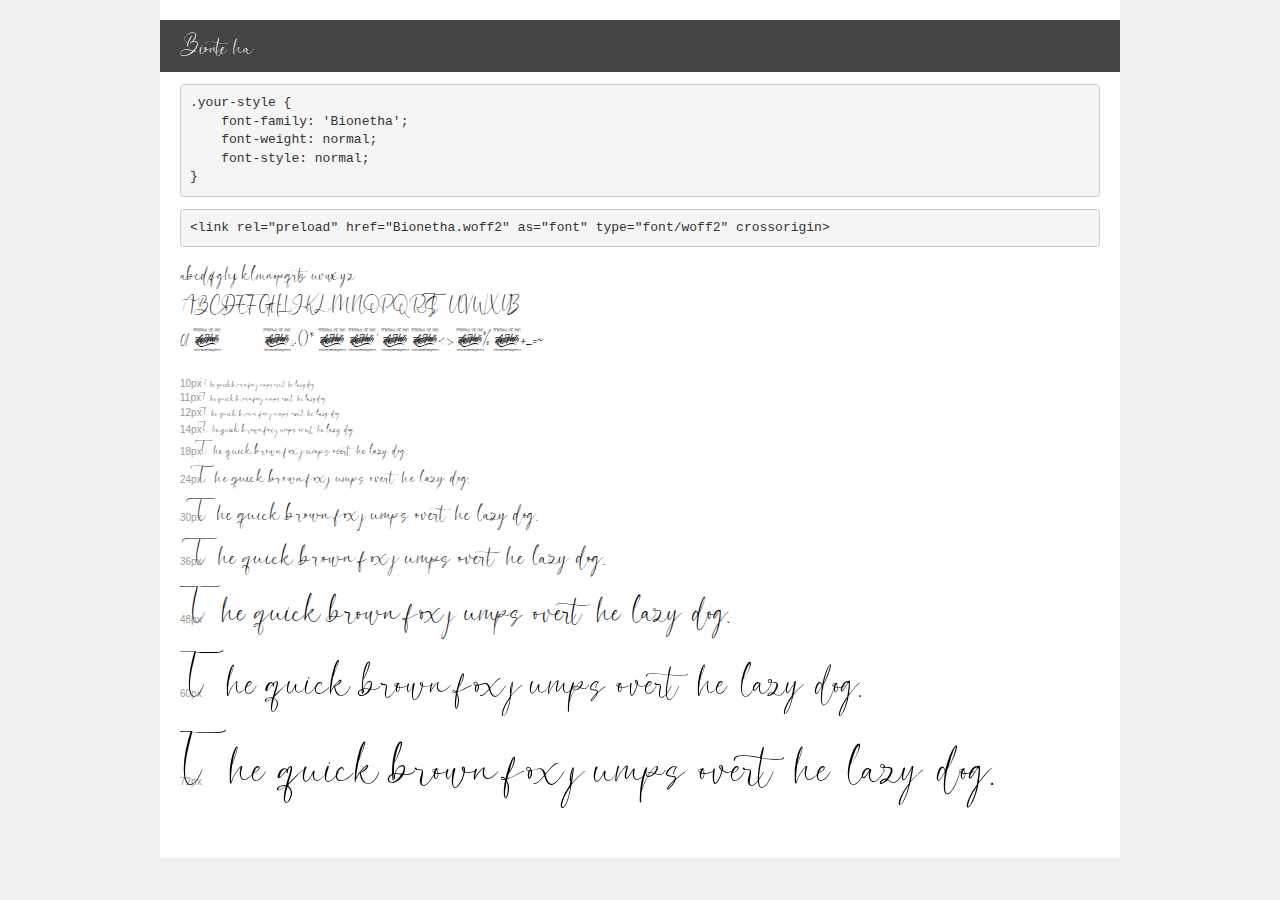
<file: fonts/demo.html>
<!DOCTYPE html>
<html lang="en">
<head>
    <meta charset="utf-8">
    <meta http-equiv="X-UA-Compatible" content="IE=edge">
    <meta name="viewport" content="width=device-width, initial-scale=1">
    <meta name="robots" content="noindex, noarchive">
    <meta name="format-detection" content="telephone=no">
    <title>Transfonter demo</title>
    <link href="stylesheet.css" rel="stylesheet">
    <style>
        /*
        http://meyerweb.com/eric/tools/css/reset/
        v2.0 | 20110126
        License: none (public domain)
        */
        html, body, div, span, applet, object, iframe,
        h1, h2, h3, h4, h5, h6, p, blockquote, pre,
        a, abbr, acronym, address, big, cite, code,
        del, dfn, em, img, ins, kbd, q, s, samp,
        small, strike, strong, sub, sup, tt, var,
        b, u, i, center,
        dl, dt, dd, ol, ul, li,
        fieldset, form, label, legend,
        table, caption, tbody, tfoot, thead, tr, th, td,
        article, aside, canvas, details, embed,
        figure, figcaption, footer, header, hgroup,
        menu, nav, output, ruby, section, summary,
        time, mark, audio, video {
            margin: 0;
            padding: 0;
            border: 0;
            font-size: 100%;
            font: inherit;
            vertical-align: baseline;
        }
        /* HTML5 display-role reset for older browsers */
        article, aside, details, figcaption, figure,
        footer, header, hgroup, menu, nav, section {
            display: block;
        }
        body {
            line-height: 1;
        }
        ol, ul {
            list-style: none;
        }
        blockquote, q {
            quotes: none;
        }
        blockquote:before, blockquote:after,
        q:before, q:after {
            content: '';
            content: none;
        }
        table {
            border-collapse: collapse;
            border-spacing: 0;
        }
        /* demo styles */
        body {
            background: #f0f0f0;
            color: #000;
        }
        .page {
            background: #fff;
            width: 920px;
            margin: 0 auto;
            padding: 20px 20px 0 20px;
            overflow: hidden;
        }
        .font-container {
            overflow-x: auto;
            overflow-y: hidden;
            margin-bottom: 40px;
            line-height: 1.3;
            white-space: nowrap;
            padding-bottom: 5px;
        }
        h1 {
            position: relative;
            background: #444;
            font-size: 32px;
            color: #fff;
            padding: 10px 20px;
            margin: 0 -20px 12px -20px;
        }
        .letters {
            font-size: 25px;
            margin-bottom: 20px;
        }
        .s10:before {
            content: '10px';
        }
        .s11:before {
            content: '11px';
        }
        .s12:before {
            content: '12px';
        }
        .s14:before {
            content: '14px';
        }
        .s18:before {
            content: '18px';
        }
        .s24:before {
            content: '24px';
        }
        .s30:before {
            content: '30px';
        }
        .s36:before {
            content: '36px';
        }
        .s48:before {
            content: '48px';
        }
        .s60:before {
            content: '60px';
        }
        .s72:before {
            content: '72px';
        }
        .s10:before, .s11:before, .s12:before, .s14:before,
        .s18:before, .s24:before, .s30:before, .s36:before,
        .s48:before, .s60:before, .s72:before {
            font-family: Arial, sans-serif;
            font-size: 10px;
            font-weight: normal;
            font-style: normal;
            color: #999;
            padding-right: 6px;
        }
        pre {
            display: block;
            padding: 9px;
            margin: 0 0 12px;
            font-family: Monaco, Menlo, Consolas, "Courier New", monospace;
            font-size: 13px;
            line-height: 1.428571429;
            color: #333;
            font-weight: normal;
            font-style: normal;
            background-color: #f5f5f5;
            border: 1px solid #ccc;
            overflow-x: auto;
            border-radius: 4px;
        }
        /* responsive */
        @media (max-width: 959px) {
            .page {
                width: auto;
                margin: 0;
            }
        }
    </style>
</head>
<body>
<div class="page">
    <div class="demo">
        <h1 style="font-family: 'Bionetha'; font-weight: normal; font-style: normal;">Bionetha</h1>
        <pre title="Usage">.your-style {
    font-family: 'Bionetha';
    font-weight: normal;
    font-style: normal;
}</pre>
        <pre title="Preload (optional)">
&lt;link rel=&quot;preload&quot; href=&quot;Bionetha.woff2&quot; as=&quot;font&quot; type=&quot;font/woff2&quot; crossorigin&gt;</pre>
        <div class="font-container" style="font-family: 'Bionetha'; font-weight: normal; font-style: normal;">
            <p class="letters">
                abcdefghijklmnopqrstuvwxyz<br>
ABCDEFGHIJKLMNOPQRSTUVWXYZ<br>
                0123456789.:,;()*!?'@#&lt;&gt;$%&^+-=~
            </p>
            <p class="s10" style="font-size: 10px;">The quick brown fox jumps over the lazy dog.</p>
            <p class="s11" style="font-size: 11px;">The quick brown fox jumps over the lazy dog.</p>
            <p class="s12" style="font-size: 12px;">The quick brown fox jumps over the lazy dog.</p>
            <p class="s14" style="font-size: 14px;">The quick brown fox jumps over the lazy dog.</p>
            <p class="s18" style="font-size: 18px;">The quick brown fox jumps over the lazy dog.</p>
            <p class="s24" style="font-size: 24px;">The quick brown fox jumps over the lazy dog.</p>
            <p class="s30" style="font-size: 30px;">The quick brown fox jumps over the lazy dog.</p>
            <p class="s36" style="font-size: 36px;">The quick brown fox jumps over the lazy dog.</p>
            <p class="s48" style="font-size: 48px;">The quick brown fox jumps over the lazy dog.</p>
            <p class="s60" style="font-size: 60px;">The quick brown fox jumps over the lazy dog.</p>
            <p class="s72" style="font-size: 72px;">The quick brown fox jumps over the lazy dog.</p>
        </div>
    </div>

</div>
</body>
</html>
</file>
<file: fonts/stylesheet.css>
@font-face {
    font-family: 'Bionetha';
    src: url('Bionetha.woff2') format('woff2'),
        url('Bionetha.woff') format('woff');
    font-weight: normal;
    font-style: normal;
    font-display: swap;
}
</file>
